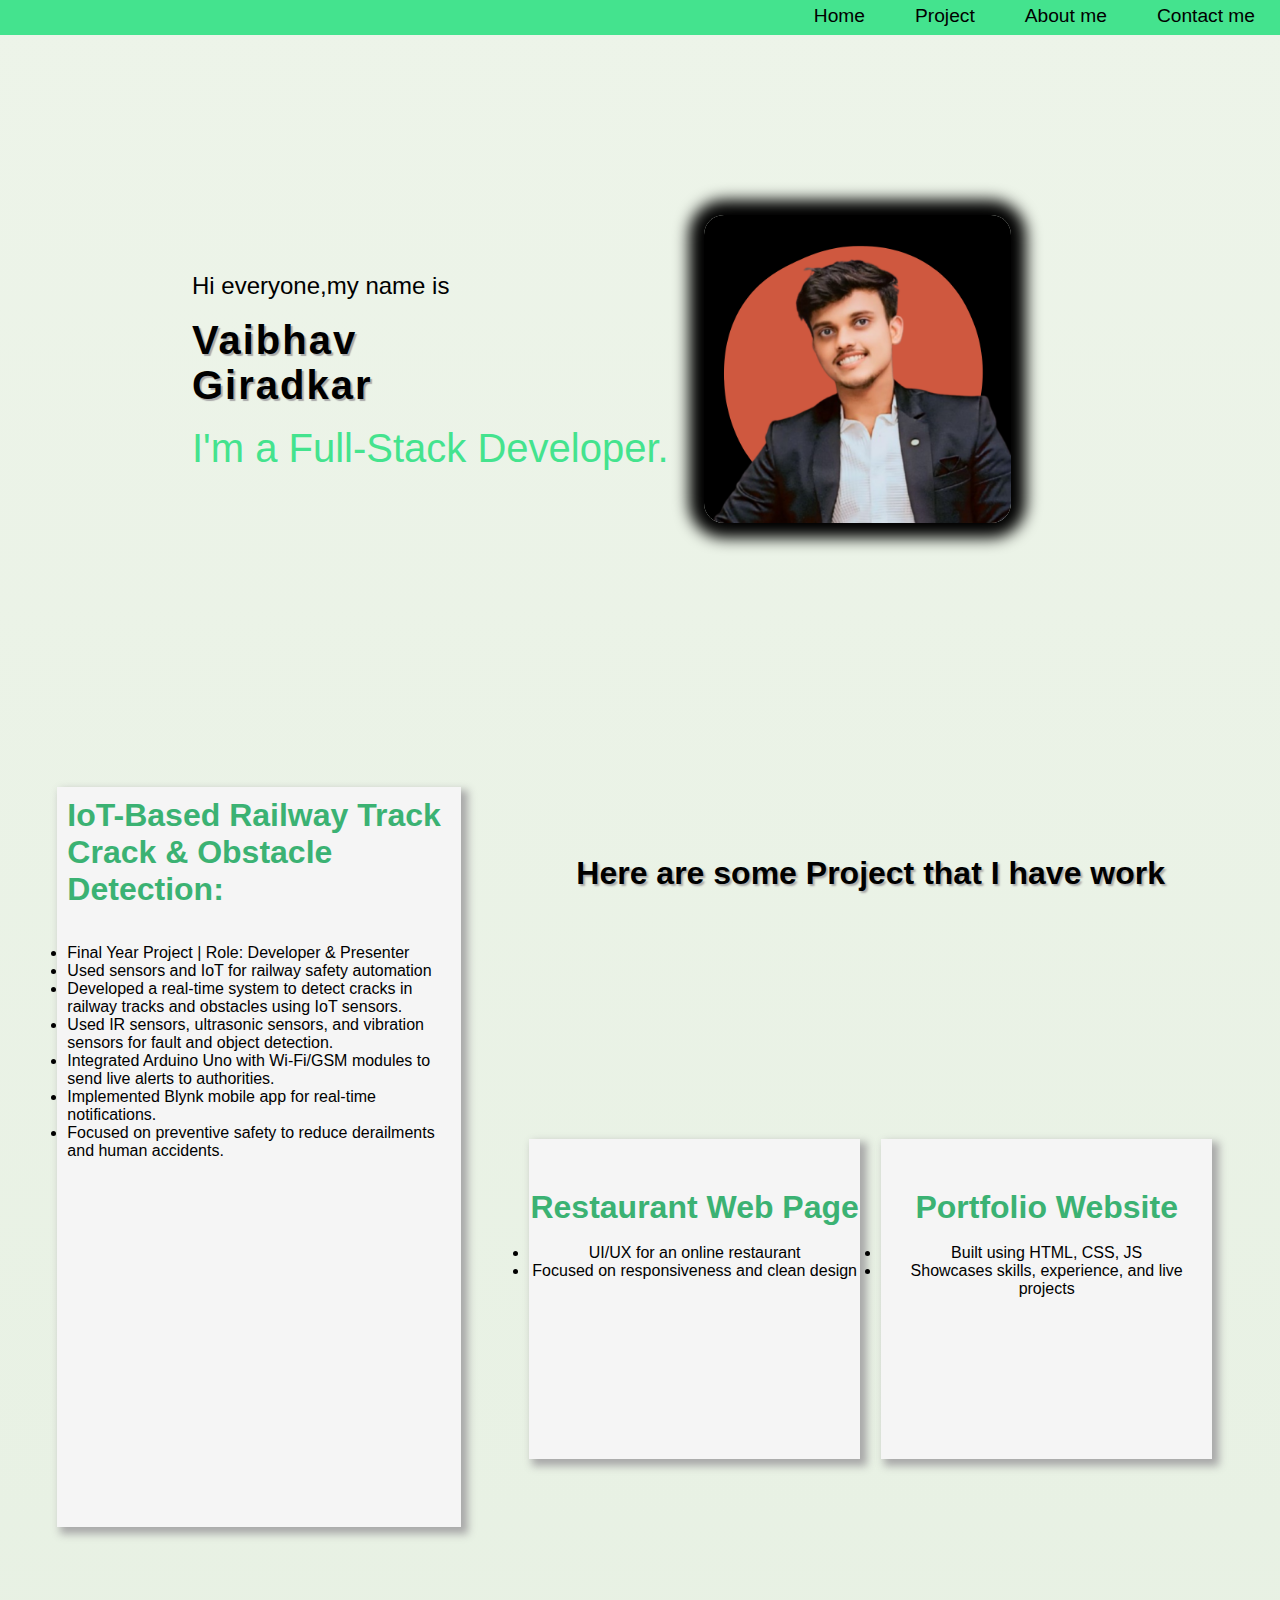
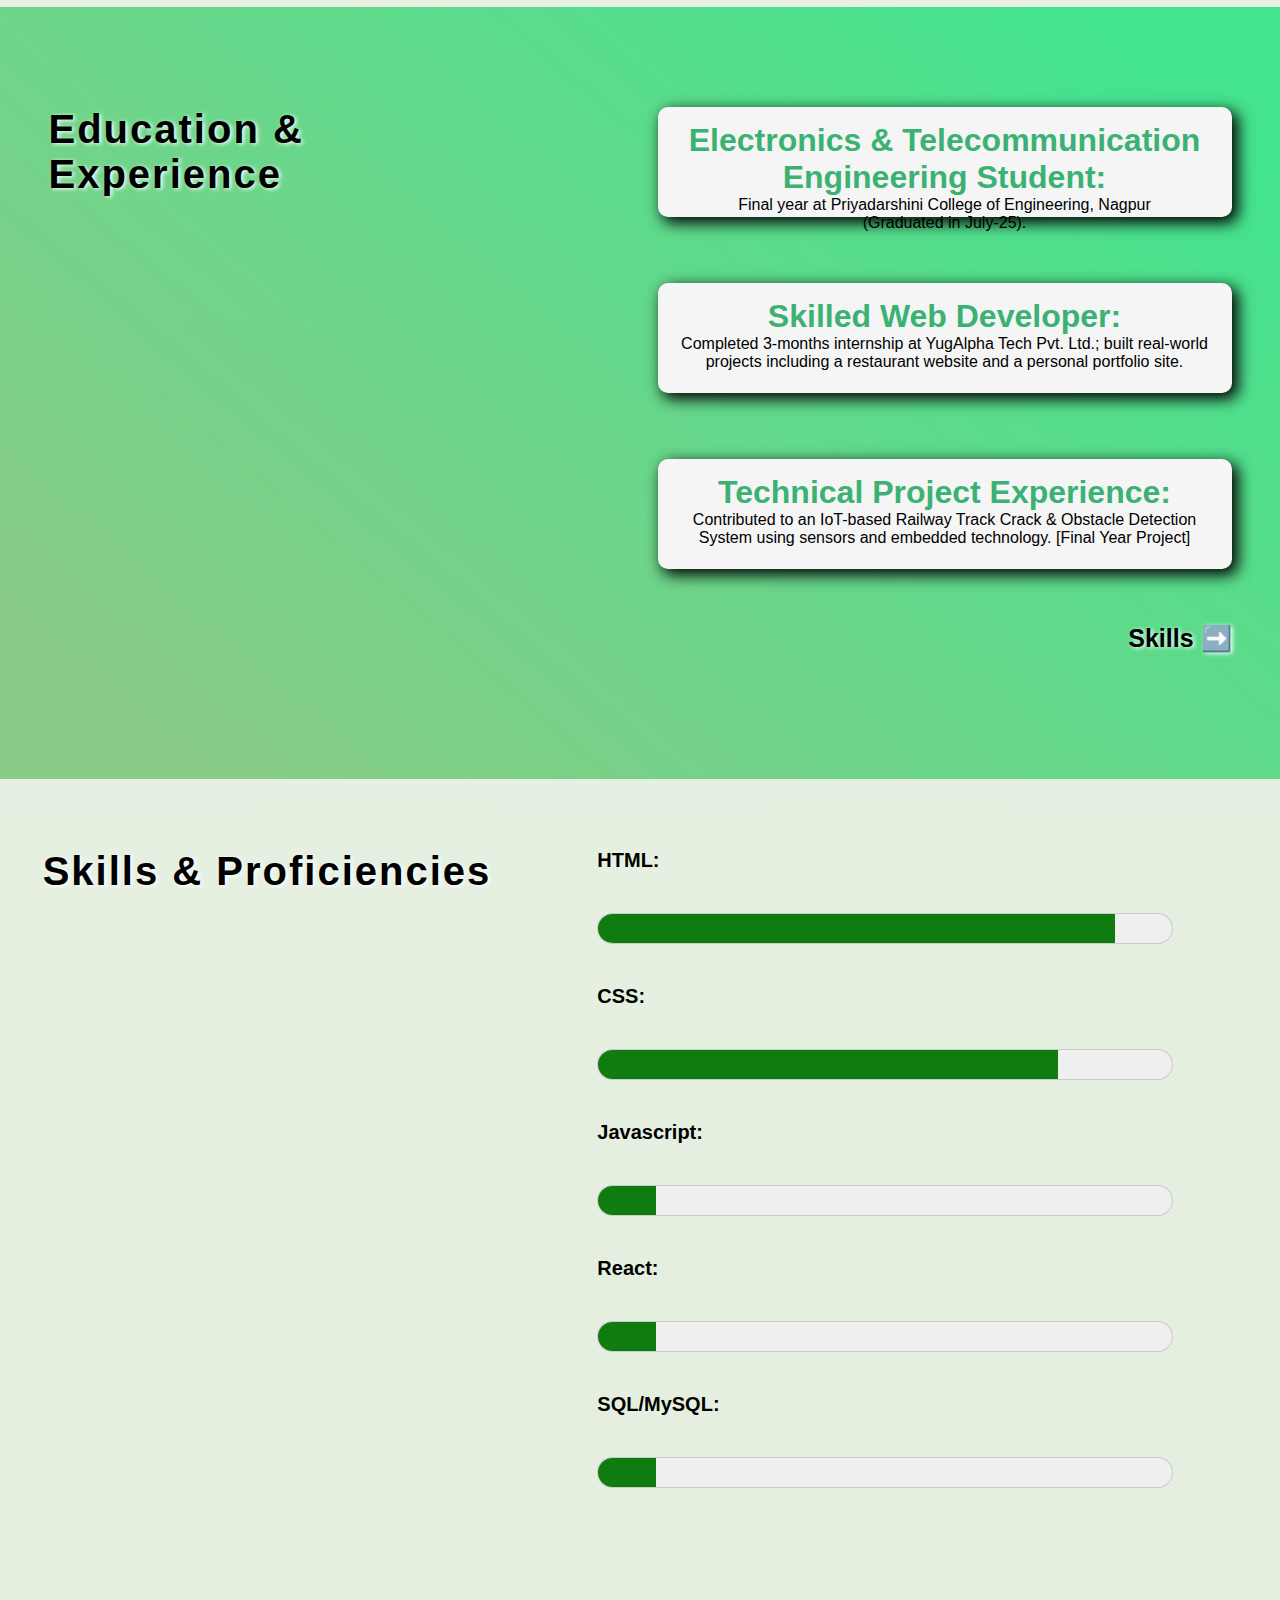
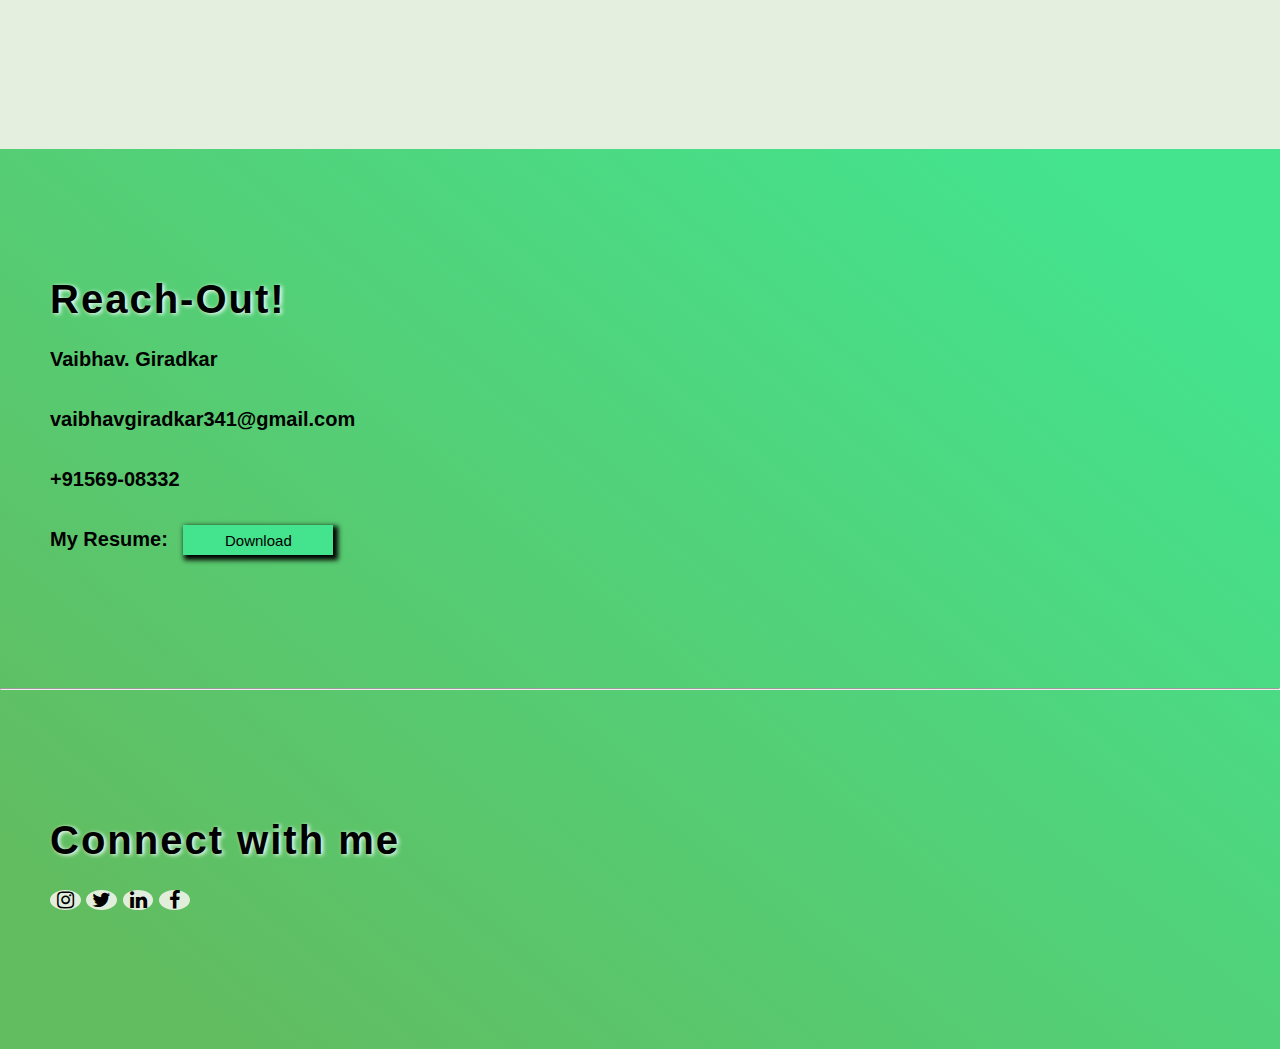
<file: index.html>
<!DOCTYPE html>
<html lang="en">

<head>
    <meta charset="UTF-8">
    <meta name="viewport" content="width=device-width, initial-scale=1.0">
    <title>Portfolio</title>
    <link rel="preconnect" href="https://fonts.googleapis.com">
    <link rel="preconnect" href="https://fonts.gstatic.com" crossorigin>
    <link rel="stylesheet" href="https://cdnjs.cloudflare.com/ajax/libs/font-awesome/4.7.0/css/font-awesome.min.css">

    <link rel="stylesheet" href="./portfolio.css">
</head>

<body>
    <!--       HEADER     -->
    <header>
        <div id="fline">
            <a class="line1" href="#section1"> Home</a>
            <a class="line1" href="#section3">Project</a>
            <a class="line1" href="#section2">About me</a>
            <a class="line1" href="#contact-me">Contact me</a>
        </div>
    </header>

    <!--       SECTION -1     -->

    <Section id="section1">
        <article id="artic1">
            <p class="mword">Hi everyone,my name is</p><br>
            <h1 class="fname">Vaibhav Giradkar</h1><br>
            <p class="bword">I'm a Full-Stack
                Developer.</p>
        </article>
        <aside> <img class="vimg" src="./vaibahv.png" alt="me.img"></aside>
    </Section>

    <!-- Section  -3 -->

    <section id="section3">

        <div id="project1">

            <h1 class="hone">IoT-Based Railway Track Crack & Obstacle Detection:</h1><br><br>
            <li>Final Year Project | Role: Developer & Presenter</li>
            <li>Used sensors and IoT for railway safety automation</li>
            <li>Developed a real-time system to detect cracks in railway tracks and obstacles using IoT sensors.</li>
            <li>Used IR sensors, ultrasonic sensors, and vibration sensors for fault and object detection.</li>
            <li>Integrated Arduino Uno with Wi-Fi/GSM modules to send live alerts to authorities.</li>
            <li>Implemented Blynk mobile app for real-time notifications.</li>
            <li>Focused on preventive safety to reduce derailments and human accidents.
        </div>

        <div id="semipoj">
            <div>
                <h1 class="hone1">Here are some Project that I have work</h1>
            </div>
            <div id="project2">
                <div class="part2">
                    <h1 class="hone">Restaurant Web Page</h1><br>
                    <li>UI/UX for an online restaurant</li>
                    <li>Focused on responsiveness and clean design</li>
                </div>

                <div class="part2">
                    <h1 class="hone">Portfolio Website</h1><br>
                    <li>Built using HTML, CSS, JS</li>
                    <li>Showcases skills, experience, and live projects</li>
                </div>
            </div>


        </div>

    </section>

    <!-- SEction-2 -->
    <section id="section2">
        <h1 class="fname1">Education & <br>Experience</h1>

        <article class="aboutv">
            <div class="box">
                <h1 class="hone">Electronics & Telecommunication Engineering Student:</h1>Final year at Priyadarshini
                College of
                Engineering, Nagpur <br>
                (Graduated in July-25).
            </div>
            <br><br>
            <div class="box">
                <h1 class="hone">Skilled Web Developer:</h1>Completed 3-months internship at YugAlpha Tech Pvt. Ltd.;
                built
                real-world projects
                including a
                restaurant website and a personal portfolio site.
            </div>
            <br><br>
            <div class="box">
                <h1 class="hone">Technical Project Experience:</h1>Contributed to an IoT-based Railway Track Crack &
                Obstacle
                Detection System using sensors
                and embedded technology. [Final Year Project]
            </div>
             <a class="arrow" href="#section4"> Skills ➡️</a>
        </article>
    </section>
    <!-- Section-4  -->
    <section id="section4">
        <article class="fname1"> Skills & Proficiencies</article>
        <article class="skill-list">
            <li>HTML:</li>
            <meter value="90" max="100"></meter>

            <li>CSS:</li>
            <meter value="80" max="100"></meter>

            <li>Javascript:</li>
            <meter value="10" max="100"></meter>

            <li>React:</li>
            <meter value="10" max="100"></meter>

            <li>SQL/MySQL:</li>
            <meter value="10" max="100"></meter>

        </article>
    </section>
    <!-- contact-me -->
    <section id="contact-me">
        <nav class="text-info">
            <h1 class="fname2">Reach-Out!</h1>
            <p>Vaibhav. Giradkar</p>
            <p>vaibhavgiradkar341@gmail.com</p>
            <p>+91569-08332</p>
            <label for="res">My Resume:</label>
            <button class="res-d">Download</button>

        </nav>
        <hr>
        <nav class="text-info">
            <h1 class="fname2"> Connect with me</h1>
            <nav class="wp-logo">
                <i class=" fa fa-instagram"></i>
                <i class="fa fa-twitter"></i>
                <i class="fa fa-linkedin"></i>
                <i class="fa fa-facebook"></i>
            </nav>


    </section>
</body>

</html>
</file>
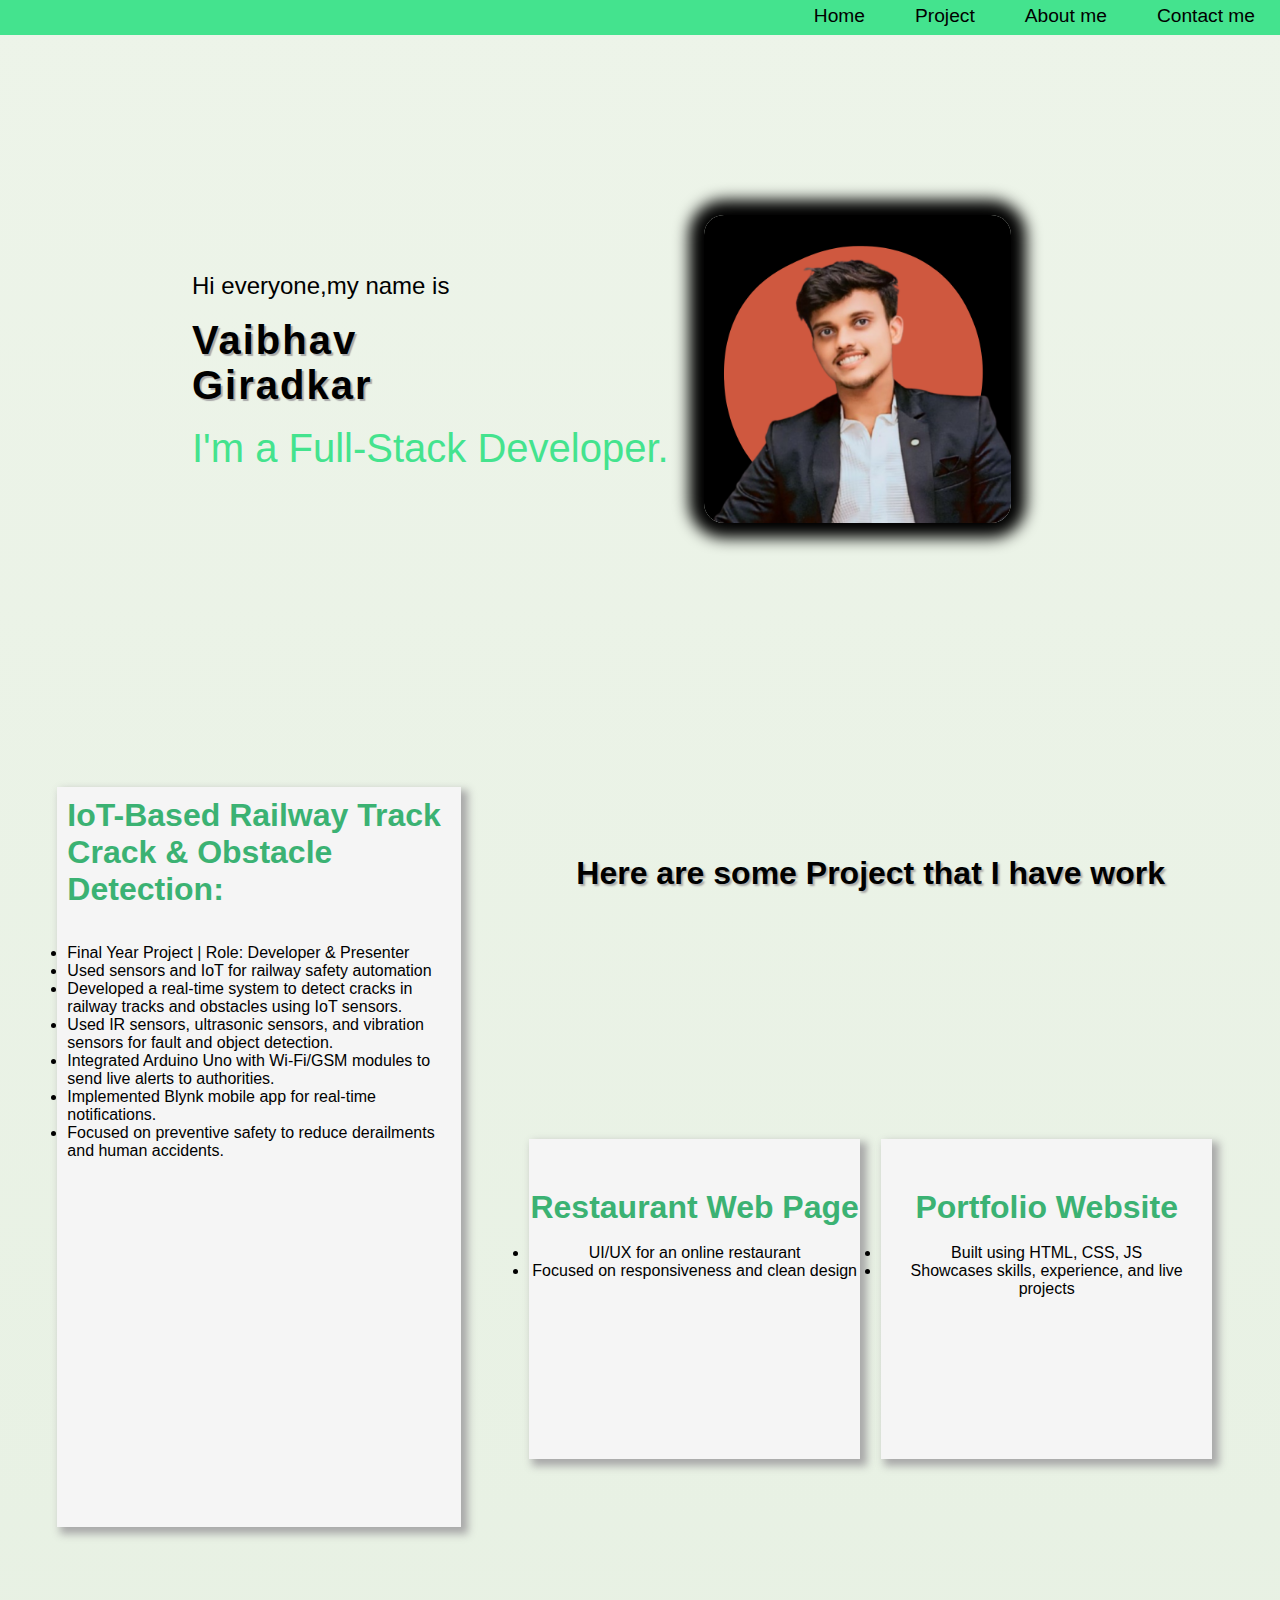
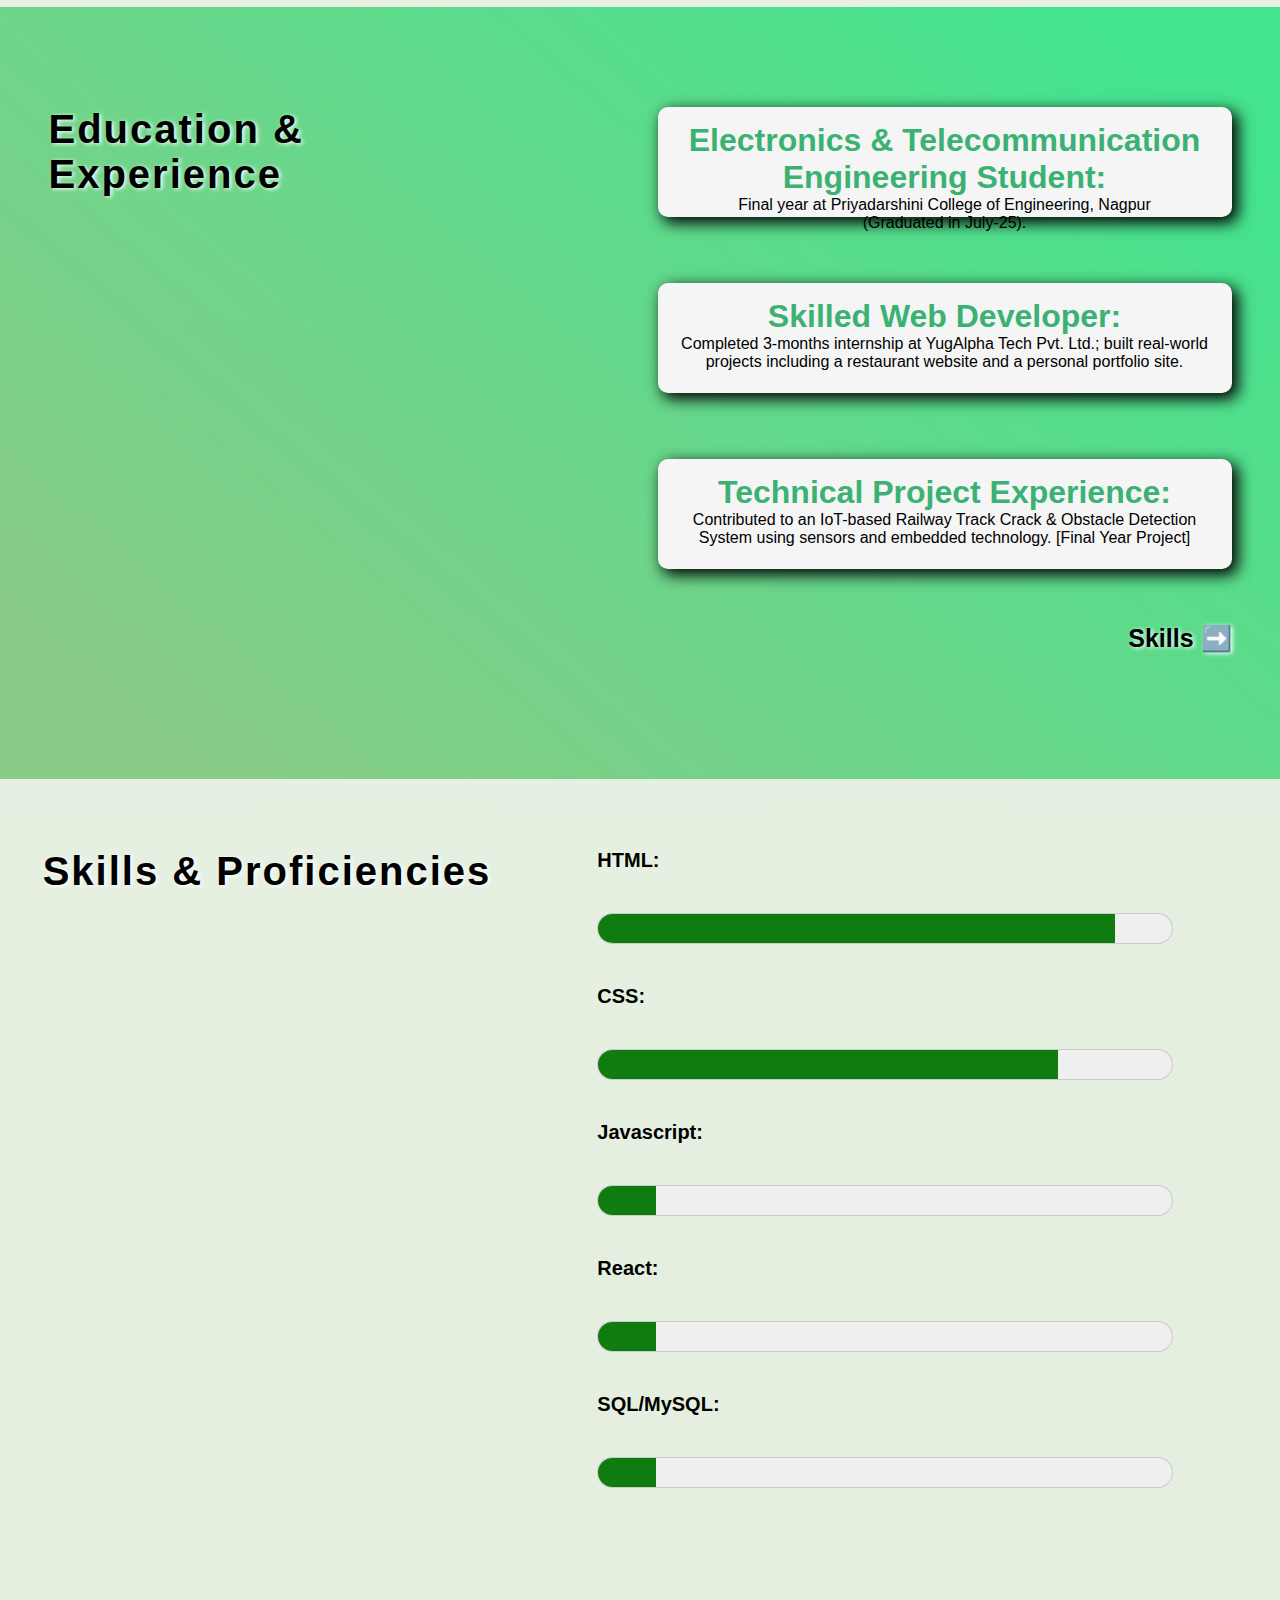
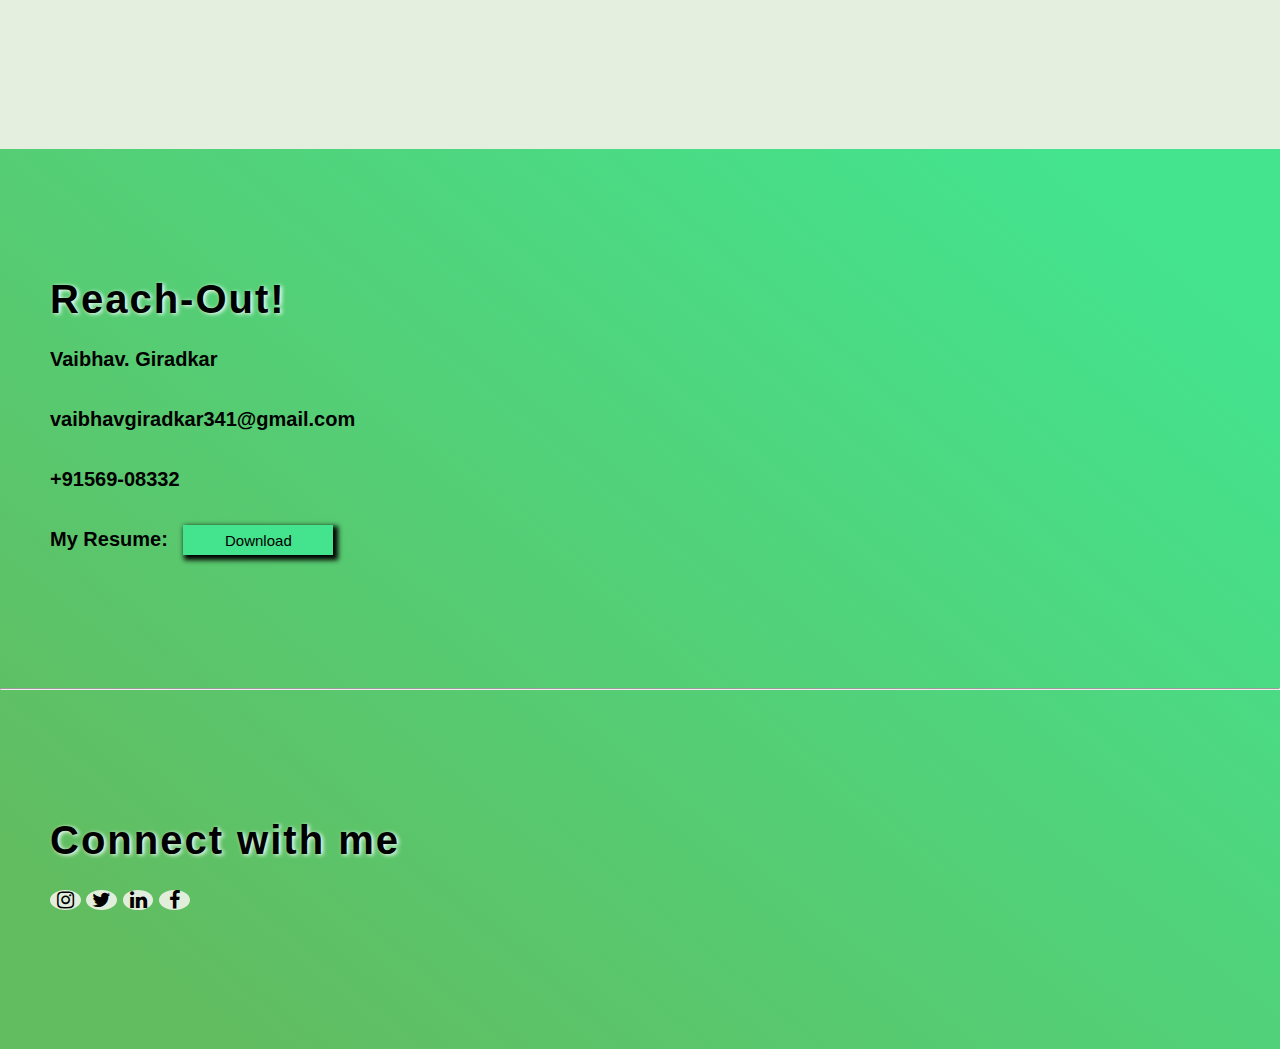
<file: Portfolio.html>
<!DOCTYPE html>
<html lang="en">

<head>
    <meta charset="UTF-8">
    <meta name="viewport" content="width=device-width, initial-scale=1.0">
    <title>Portfolio</title>
    <link rel="preconnect" href="https://fonts.googleapis.com">
    <link rel="preconnect" href="https://fonts.gstatic.com" crossorigin>
    <link rel="stylesheet" href="https://cdnjs.cloudflare.com/ajax/libs/font-awesome/4.7.0/css/font-awesome.min.css">

    <link rel="stylesheet" href="./portfolio.css">
</head>

<body>
    <!--       HEADER     -->
    <header>
        <div id="fline">
            <a class="line1" href="#section1"> Home</a>
            <a class="line1" href="#section3">Project</a>
            <a class="line1" href="#section2">About me</a>
            <a class="line1" href="#contact-me">Contact me</a>
        </div>
    </header>

    <!--       SECTION -1     -->

    <Section id="section1">
        <article id="artic1">
            <p class="mword">Hi everyone,my name is</p><br>
            <h1 class="fname">Vaibhav Giradkar</h1><br>
            <p class="bword">I'm a Full-Stack
                Developer.</p>
        </article>
        <aside> <img class="vimg" src="./vaibahv.png" alt="me.img"></aside>
    </Section>

    <!-- Section  -3 -->

    <section id="section3">

        <div id="project1">

            <h1 class="hone">IoT-Based Railway Track Crack & Obstacle Detection:</h1><br><br>
            <li>Final Year Project | Role: Developer & Presenter</li>
            <li>Used sensors and IoT for railway safety automation</li>
            <li>Developed a real-time system to detect cracks in railway tracks and obstacles using IoT sensors.</li>
            <li>Used IR sensors, ultrasonic sensors, and vibration sensors for fault and object detection.</li>
            <li>Integrated Arduino Uno with Wi-Fi/GSM modules to send live alerts to authorities.</li>
            <li>Implemented Blynk mobile app for real-time notifications.</li>
            <li>Focused on preventive safety to reduce derailments and human accidents.
        </div>

        <div id="semipoj">
            <div>
                <h1 class="hone1">Here are some Project that I have work</h1>
            </div>
            <div id="project2">
                <div class="part2">
                    <h1 class="hone">Restaurant Web Page</h1><br>
                    <li>UI/UX for an online restaurant</li>
                    <li>Focused on responsiveness and clean design</li>
                </div>

                <div class="part2">
                    <h1 class="hone">Portfolio Website</h1><br>
                    <li>Built using HTML, CSS, JS</li>
                    <li>Showcases skills, experience, and live projects</li>
                </div>
            </div>


        </div>

    </section>

    <!-- SEction-2 -->
    <section id="section2">
        <h1 class="fname1">Education & <br>Experience</h1>

        <article class="aboutv">
            <div class="box">
                <h1 class="hone">Electronics & Telecommunication Engineering Student:</h1>Final year at Priyadarshini
                College of
                Engineering, Nagpur <br>
                (Graduated in July-25).
            </div>
            <br><br>
            <div class="box">
                <h1 class="hone">Skilled Web Developer:</h1>Completed 3-months internship at YugAlpha Tech Pvt. Ltd.;
                built
                real-world projects
                including a
                restaurant website and a personal portfolio site.
            </div>
            <br><br>
            <div class="box">
                <h1 class="hone">Technical Project Experience:</h1>Contributed to an IoT-based Railway Track Crack &
                Obstacle
                Detection System using sensors
                and embedded technology. [Final Year Project]
            </div>
             <a class="arrow" href="#section4"> Skills ➡️</a>
        </article>
    </section>
    <!-- Section-4  -->
    <section id="section4">
        <article class="fname1"> Skills & Proficiencies</article>
        <article class="skill-list">
            <li>HTML:</li>
            <meter value="90" max="100"></meter>

            <li>CSS:</li>
            <meter value="80" max="100"></meter>

            <li>Javascript:</li>
            <meter value="10" max="100"></meter>

            <li>React:</li>
            <meter value="10" max="100"></meter>

            <li>SQL/MySQL:</li>
            <meter value="10" max="100"></meter>

        </article>
    </section>
    <!-- contact-me -->
    <section id="contact-me">
        <nav class="text-info">
            <h1 class="fname2">Reach-Out!</h1>
            <p>Vaibhav. Giradkar</p>
            <p>vaibhavgiradkar341@gmail.com</p>
            <p>+91569-08332</p>
            <label for="res">My Resume:</label>
            <button class="res-d">Download</button>

        </nav>
        <hr>
        <nav class="text-info">
            <h1 class="fname2"> Connect with me</h1>
            <nav class="wp-logo">
                <i class=" fa fa-instagram"></i>
                <i class="fa fa-twitter"></i>
                <i class="fa fa-linkedin"></i>
                <i class="fa fa-facebook"></i>
            </nav>


    </section>
</body>

</html>
</file>
<file: portfolio.css>
* {
    padding: 0px;
    margin: 0px;
    scroll-behavior: smooth;

}

body {
    /* background-color: #f1f9f2; */
    background: linear-gradient(to bottom, #EDF4E9, #E6F0E2, #E2EEDC);

    font-family: 'Inter', sans-serif;
}

/* HEADER */
header {
    background-color: #44e38e;
    width: 100%;
    height: 30px;
    font-size: larger;
    padding-top: 5px;
    position: sticky;
    top: 0;
    z-index: 3;
}

#fline {
    display: flex;
    justify-content: right;
    gap: 50px;
    padding-right: 25px;
    color: white;
    text-decoration: none;
}

a {
    text-decoration: none;
    color: black;
}

.line1:hover {
    color: white;
    transform: translateY(-1px);
    border-bottom: 2px solid whitesmoke;
}


/* SECTION  - 1    */
#section1 {
    width: 100%;
    height: 42em;
    display: flex;
    align-items: center;
    justify-content: center;
}

#artic1 {
    width: 40%;
}

.fname {
    width: 40%;
    font-size: 40px;
    font-weight: 800;
    letter-spacing: 2px;
    text-shadow: 2px 2px 1px darkgray;
}

.fname1,
.fname2 {
    color: black;
    width: 40%;
    font-size: 40px;
    font-weight: 800;
    letter-spacing: 2px;
    text-shadow: 2px 1px 4px white;
}

aside {
    width: 30%;
}

aside .vimg {
    width: 80%;
    height: 80%;
    border-radius: 20px;
    /* border: 20ps solid white; */
    box-shadow: 0 0 15px 15px black;
    animation: vaiimg 3s linear 1;
}

@keyframes vaiimg {
    0% {
        transform: scale(0.4);
    }

    50% {
        transform: scale(0.7);

    }

    100% {
        transform: scale(1);

    }
}

.mword {
    font-size: x-large;
}


.bword {
    font-size: 40px;
    color: #44e38e;
}

/* SECTION  - 2    */
#section2 {
    background-image: linear-gradient(40deg, rgba(61, 174, 61, 0.558) 10%, #44e38e 90%);
    height: 42em;
    display: flex;
    padding-top: 100px;
    justify-content: space-around;
}

.aboutv {
    display: flex;
    flex-direction: column;
    gap: 15px;
}

.hone {
    color: #3BB273;
}

.box {
    background-color: whitesmoke;
    width: 34em;
    height: 5em;
    text-align: center;
    padding: 15px;
    border-radius: 10px;
    box-shadow: 5px 5px 15px 1px black;

}

.box:hover {
    box-shadow: inset 5px 6px 15px darkgray;
}

/* SECTION  - 3    */

#section3 {
    width: 100%;
    height: 100vh;
    display: flex;
    justify-content: space-evenly;
    align-items: center;
}

#project1 {
    width: 30%;
    height: 80vh;
    padding: 10px;
    background-color: whitesmoke;
    box-shadow: 5px 5px 8px 2px darkgray;

}

#project1:hover,
.part2:hover {
    box-shadow: inset 5px 6px 10px lightgray;
}

#section3>h1 {
    display: none;
}

#semipoj {
    width: 55%;
    height: 100vh;
    display: flex;
    justify-content: space-around;
    align-items: center;
    flex-direction: column;
    position: relative;
}

#project2 {
    width: 100%;
    height: 30vh;
    display: flex;
    justify-content: space-around;
    align-items: flex-end;
}

.part2 {
    width: 47%;
    height: 30vh;
    background-color: whitesmoke;
    text-align: center;
    box-shadow: 5px 5px 8px 2px darkgray;
    padding-top: 50px;
}

.hone1 {
    font-size: 32px;
    font-weight: 800;
    text-shadow: 2px 2px 2px darkgray;
}

/* Section-4  (skills)*/
#section4 {
    width: 100%;
    height: 100vh;
    padding-top: 70px;
    display: flex;
    justify-content: space-evenly;
}

.skill-list {
    width: 50%;
    display: flex;
    gap: 25px;
    flex-direction: column;
}

.skill-list li {
    font-size: 20px;
    font-weight: 600;
    list-style: none;

}

meter {
    width: 90%;
    height: 7%;
    color: #ffa37f;
}

.arrow {
    padding-top: 40px;
    font-size: 25px;
    font-weight: 700;
    text-align: right;
    text-shadow: 2px 1px 4px white;
}

.arrow:hover {
    text-shadow: 2px 2px 1px white;
}

/* Section-5 (contact me)  */

#contact-me {
    color: whitesmoke;
    width: 100%;
    height: 100vh;
    background-image: linear-gradient(40deg, rgba(51, 170, 51, 0.733) 10%, #44e38e 90%);
    display: flex;
    justify-content: space-evenly;
    flex-direction: column;
}

.text-info {
    color: black;
    padding-left: 50px;
    line-height: 60px;
    font-size: 20px;
    font-weight: 600;
}

i {
    width: 2.5%;
    height: 20%;
    border-radius: 50%;
    background-color: #E2EEDC;
    text-align: center;
}

.res-d {
    margin-left: 10px;
    width: 150px;
    height: 30px;
    font-size: 15px;
    background-color: #44e38e;
    border: 0;
    box-shadow: 3px 3px 5px 2px black;
}

.res-d:hover {
    cursor: pointer;
    box-shadow: inset 2px 2px 5px black;
}

@media screen and (max-width:480px) {


    body {
        font-size: 13px;
    }

    #fline {
        justify-content: space-evenly;
        gap: 0;
        padding-right: 0;
    }

    #section1 {
        width: 100%;
        height: 60vh;
        justify-content: space-evenly;
        align-items: normal;
        flex-direction: column;
    }

    #artic1 {
        width: 100%;
        height: 150px;
    }


    .mword {
        padding-left: 10px;
        font-size: 18px;
    }

    .fname {
        width: 100%;
        text-align: center;
        font-size: 25px;
        letter-spacing: 0;
    }

    .bword {
        padding-right: 10px;
        font-size: 20px;
        text-align: end;
        font-weight: 600;
    }

    aside{
        width: 100%;
        height: 45%;
        display: flex;
        justify-content: center;
        align-items: center;
         background-color: #44e38e;
    }
    aside .vimg {
        width: 200px;
        height: 90%;
        box-shadow: 0 0 15px 10px #E2EEDC;
    }


    .fname1 {
        padding-left: 10px;
        width: 90%;
        font-size: 28px;
    }



    .vimg {
        width: 100px;
        height: 100px;
    }

    #section2 {
        padding: 0;
        height: 100vh;
        flex-direction: column;
        align-items: normal;
        justify-content: space-evenly;
        padding-top: 20px;
    }

    .aboutv {
        display: flex;
        align-items: center;
        flex-direction: column;
    }

    .box {
        height: 120px;
        width: 28em;
        line-height: 25px;
    }

    #section3 {
        flex-direction: column;
        gap: 20px;
        padding-top: 60px;

    }

    #semipoj {
        width: 100%;
        justify-content: space-evenly;
    }

    .hone1 {
        padding-left: 10px;
        width: 98%;
    }

    #project1 {
        width: 90%;
        height: 60%;
        line-height: 20px;
    }

    #project2 {
        align-items: flex-start;
    }

    .part2 {
        width: 42%;
        height: 22vh;
        text-align: left;
        align-items: normal;
        line-height: 20px;
        padding-left: 10px;
    }

    #section4 {
        width: 97%;
        flex-direction: column;
        justify-content: normal;
        gap: 40px;
        padding-top: 80px;

    }

    .skill-list {
        padding-left: 40px;
        gap: 50px;
    }


    .meter {
        /*   dout */
        width: 100%;
        height: 80%;
    }

    #contact-me {
        height: 31vh;
        padding-top: 10px;
        flex-direction: row;
    }

    .fname2 {
        width: 50%;
        font-size: 20px;
        font-weight: 700;
        letter-spacing: 1px;
        line-height: 30px;
    }

    .text-info {
        padding-left: 0;
    }

    .text-info:nth-child(1) {
        padding-left: 10px;
        width: 80%;
        line-height: 50px;
    }

    .text-info:nth-child(2) {
        /*   dout */
        padding-left: 10px;
        width: 25%;
    }

    .text-info>p {
        width: 85%;
        font-size: 18px;
    }

    /* p:nth-child(3) {
        font-size: 12px;
    } */

    .res-d {
        width: 40%;
    }

    .wp-logo {
        height: 100px;
        display: flex;
        gap: 10px;
    }

    i {
        width: 17%;
        height: 22%;
    }

}
</file>
